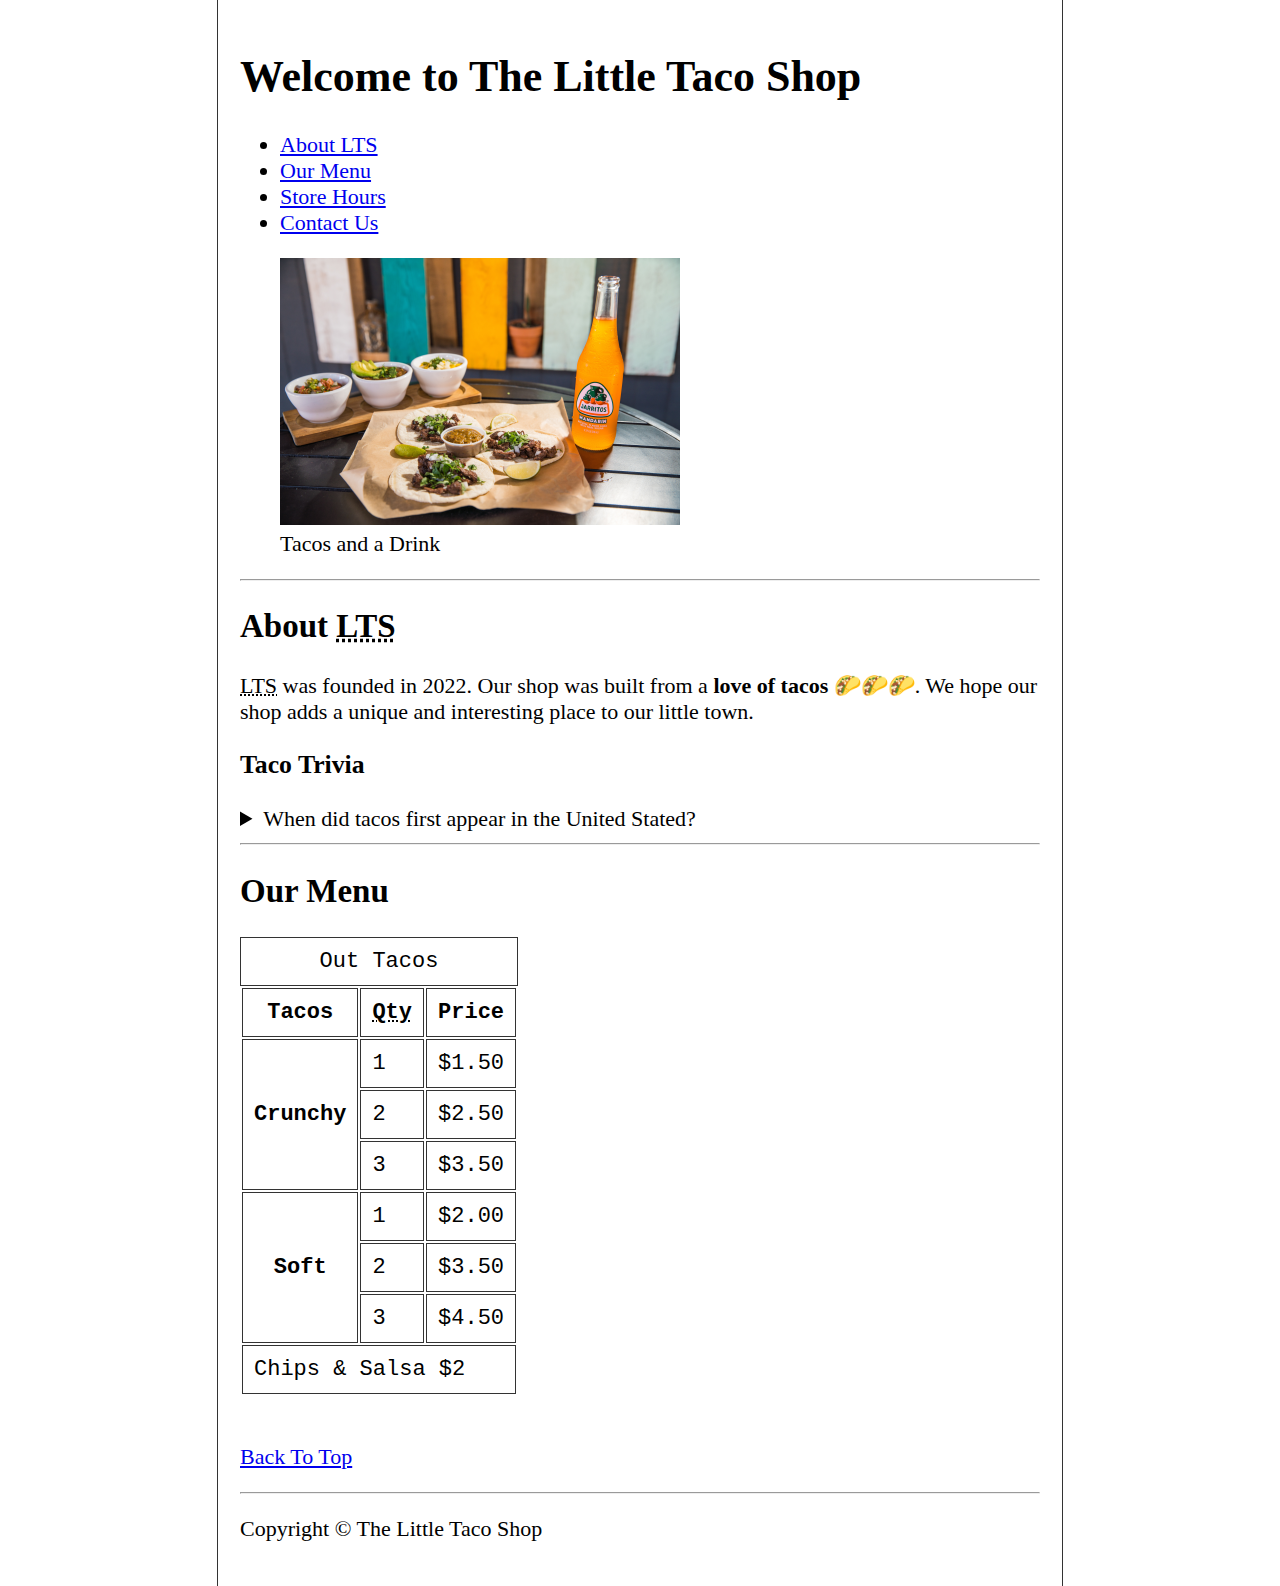
<file: index.html>
<!DOCTYPE html>
<html lang="en">

<head>
    <meta charset="UTF-8">
    <meta name="author" content="Shashwat Singh Bhadoriya">
    <meta name="description" content="The official website for The Little Taco Shop">
    <title>The Little Taco Shop</title>
    <link rel="icon" href="favicon.ico" type="image/x-icon">
    <link rel="stylesheet" href="css/style.css">
</head>

<body>
    <header>
        <h1>Welcome to The Little Taco Shop</h1>
        <nav>
            <ul>
                <li>
                    <a href="#about">About <abbr title="The Little Taco Shop">LTS</abbr></a>
                </li>
                <li>
                    <a href="#menu">Our Menu</a>
                </li>
                <li>
                    <a href="hours.html">Store Hours</a>
                </li>
                <li>
                    <a href="contact.html">Contact Us</a>
                </li>

            </ul>
        </nav>

        <figure>
            <img src="img/tacos_and_drink_400x267.png" alt="Tacos and a Drink" title="We love tacos!" width="400"
                height="267">
            <figcaption>
                Tacos and a Drink
            </figcaption>
        </figure>
    </header>
    <hr>
    <main>
        <article id="about">
            <h2>About
                <abbr title="The Little Taco Shop">LTS</abbr>
            </h2>
            <p>
                <abbr title="The Little Taco Shop">LTS</abbr> was founded in <time datetime="2022">2022</time>. Our shop
                was built from a <strong>love of tacos</strong> 🌮🌮🌮. We hope our shop adds a unique and interesting
                place to our little town.
            </p>
            <aside>
                <h3>Taco Trivia</h3>
                <details>
                    <summary>When did tacos first appear in the United Stated?</summary>
                    <p>
                        Jeffrey M. Pilcher, taco historian and professor of history at the University of Minnesota, says
                        the earliest mention of tacos in the United States are in a newspaper from <time
                            datetime="1905">1905</time>. (Source: <cite><a
                                href="https://www.smithsonianmag.com/arts-culture/where-did-the-taco-come-from-81228162/"
                                target="_blank">Smithsonian Magazine</a></cite>)
                    </p>
                </details>
            </aside>
        </article>
        <hr>
        <article id="menu">
            <h2>Our Menu</h2>
            <table>
                <caption>Out Tacos</caption>
                <thead>
                    <tr>
                        <th>Tacos</th>
                        <th scope="col">
                            <abbr title="Quantity">Qty</abbr>
                        </th>
                        <th scope="col">Price</th>
                    </tr>
                </thead>
                <tbody>
                    <tr>
                        <th scope="row" rowspan="3">Crunchy</th>
                        <td>1</td>
                        <td>$1.50</td>

                    </tr>
                    <tr>
                        <td>2</td>
                        <td>$2.50</td>
                    </tr>
                    <tr>
                        <td>3</td>
                        <td>$3.50</td>
                    </tr>
                    <tr>
                        <th scope="row" rowspan="3">Soft</th>
                        <td>1</td>
                        <td>$2.00</td>

                    </tr>
                    <tr>
                        <td>2</td>
                        <td>$3.50</td>
                    </tr>
                    <tr>
                        <td>3</td>
                        <td>$4.50</td>
                    </tr>
                </tbody>
                <tfoot>
                    <tr>
                        <td colspan="3">Chips &amp; Salsa $2</td>
                    </tr>
                </tfoot>
            </table>
            <br>
            <p>
                <a href="#">Back To Top</a>
            </p>

        </article>
    </main>
    <hr>
    <footer>
        <p>Copyright &copy; The Little Taco Shop</p>
    </footer>
</body>

</html>
</file>
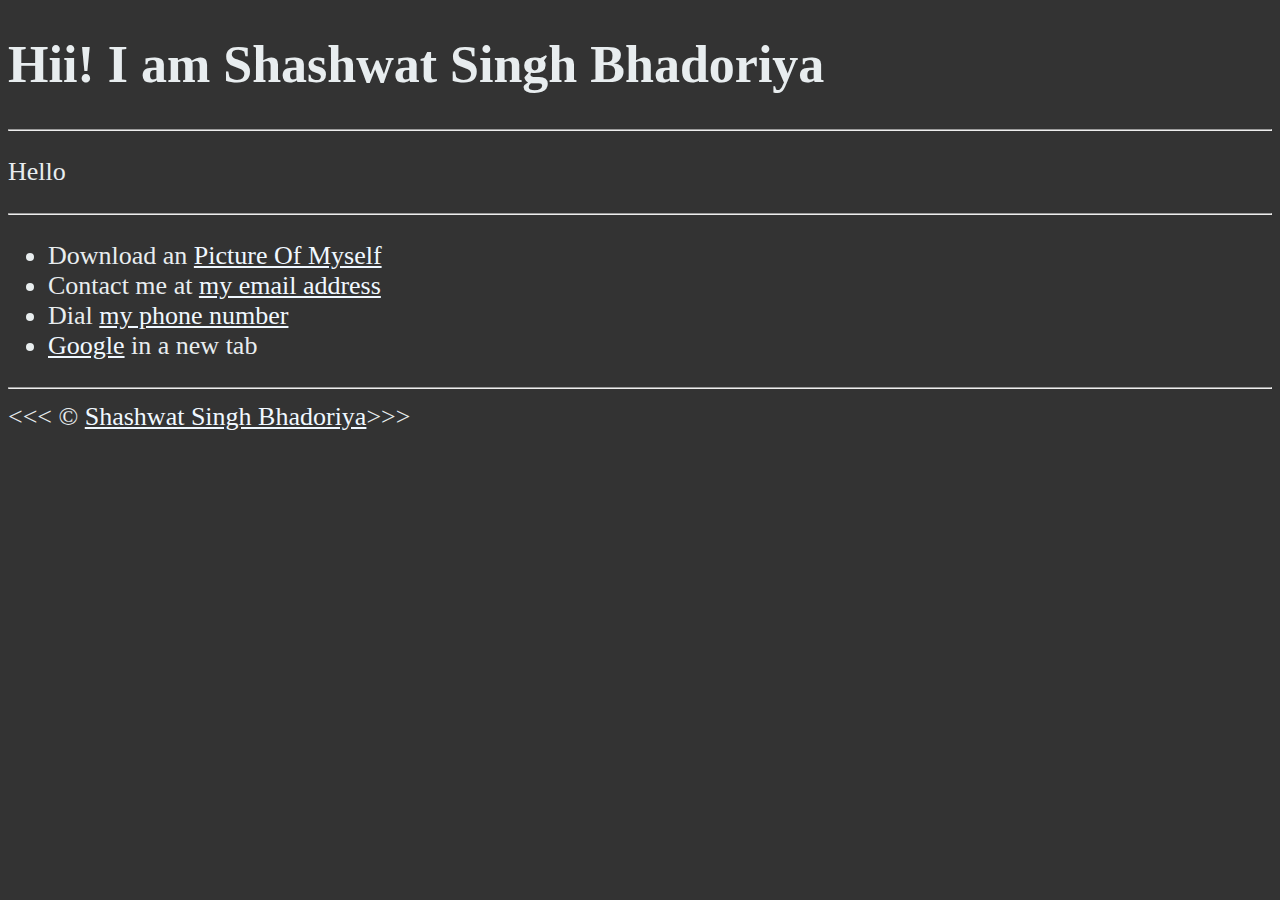
<file: about.html>
<!DOCTYPE html>
<html lang="en">

<head>

    <meta charset="UTF-8">
    <meta name="'author" content="'Shashwat Singh Bhadoriya">
    <meta name="'description" content="HII I am Shashwat Singh Bhadoriya. This page is about me.">

    <title>About Me</title>
    <!-- to add icon -->
    <link rel="icon" href="img.jpg" type="image/x-icon">
    <link rel="stylesheet" href="css/main.css" type="text/css">
</head>

<body>
    <h1>Hii! I am Shashwat Singh Bhadoriya</h1>
    <hr>

    <p>
        Hello
    </p>

    <hr>

    <ul>
        <li>Download an <a href="img.jpg" download>Picture Of Myself</a></li>

        <li>
            Contact me at <a href="mailto:xxxx2020@gmail.com">my email address</a>
        </li>
        <li>
            Dial <a href="tel:+1234567890">my phone number</a>
        </li>
        <li>
            <a href="https://www.google.com/" target="_blank">Google</a> in a new tab
        </li>
    </ul>

    <hr>

    &lt;&lt;&lt; &copy; <a href="./about.html">Shashwat Singh Bhadoriya</a>&gt;&gt;&gt;

</body>

</html>
</file>
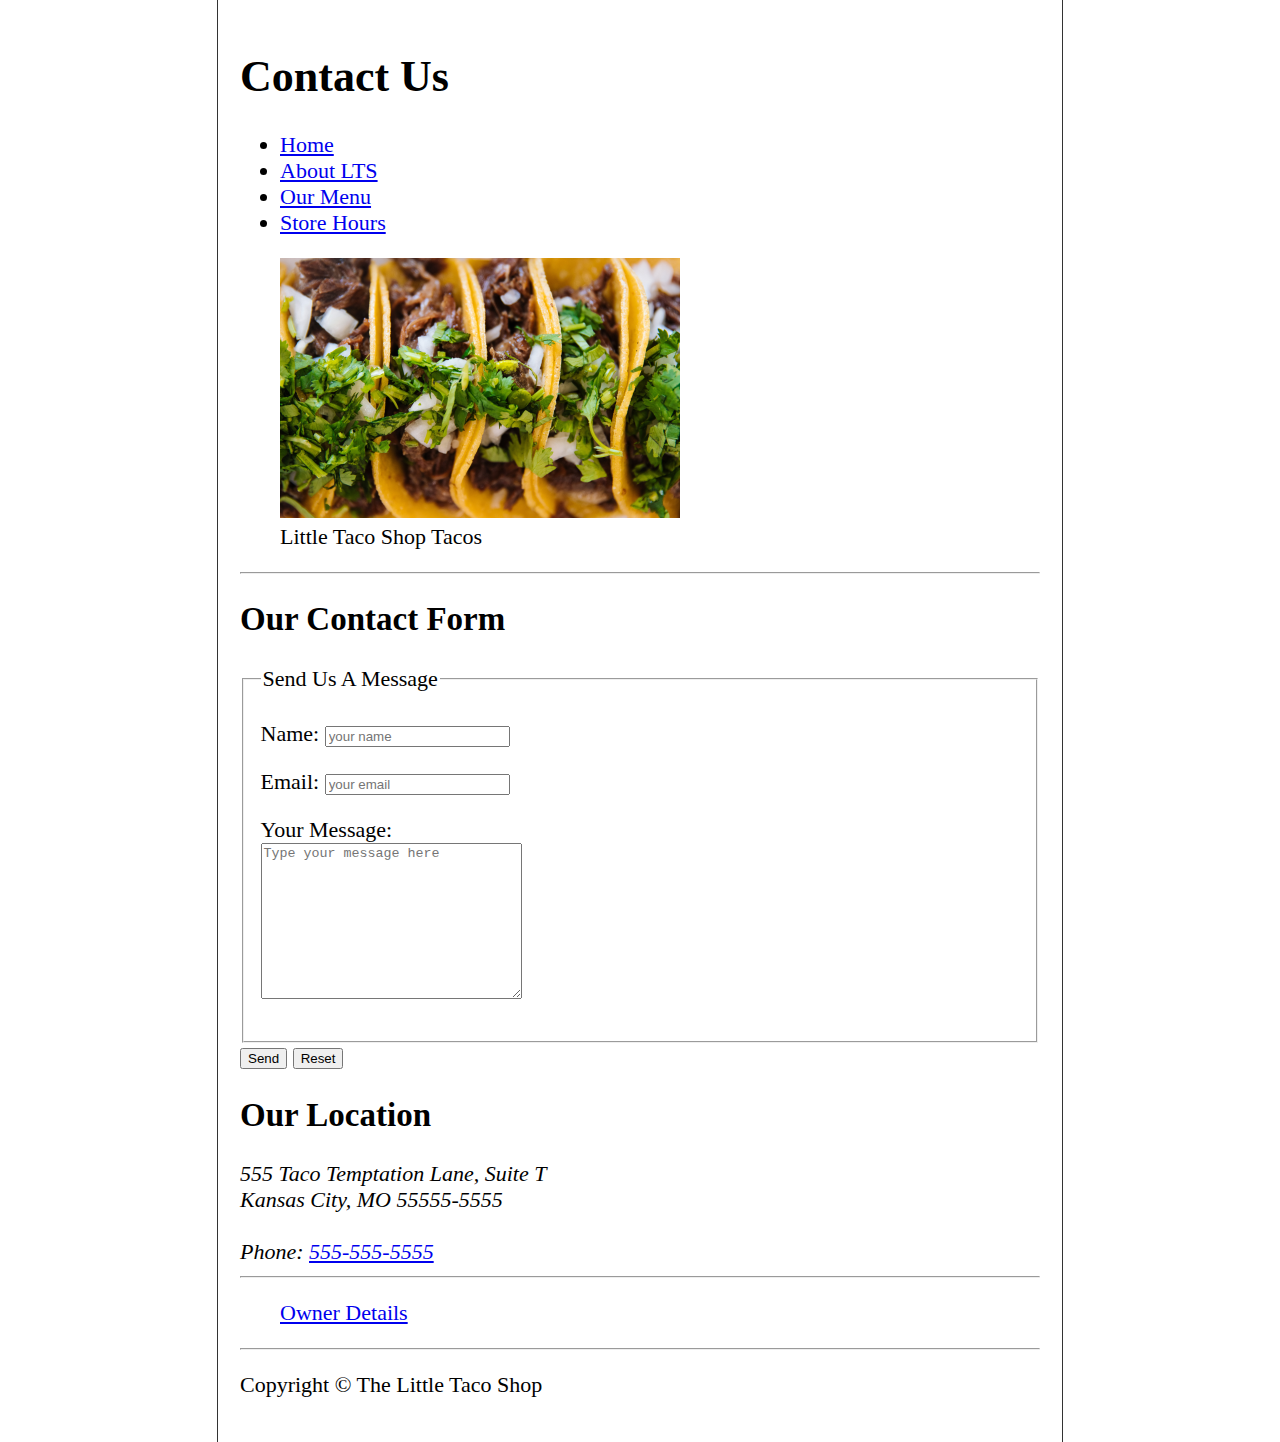
<file: contact.html>
<!DOCTYPE html>
<html lang="en">

<head>
    <meta charset="UTF-8">
    <meta name="author" content="Shashwat Singh Bhadoriya">
    <meta name="description" content="Contact information for The Little Taco Shop">
    <title>Contact Us - LTS</title>
    <link rel="icon" href="favicon.ico" type="image/x-icon">
    <link rel="stylesheet" href="css/style.css">
</head>

<body>
    <header>
        <h1>Contact Us</h1>
        <nav>
            <ul>
                <li>
                    <a href="./index.html">Home</a>
                </li>
                <li>
                    <a href="index.html#about">About <abbr title="The Little Taco Shop">LTS</abbr></a>
                </li>
                <li>
                    <a href="index.html#menu">Our Menu</a>
                </li>
                <li>
                    <a href="hours.html">Store Hours</a>
                </li>
            </ul>
        </nav>

        <figure>
            <img src="img/tacos_close_up_400x260.png" alt="Little Taco Shop Tacos" title="Tacos ready to eat!"
                width="400" height="260">
            <figcaption>
                Little Taco Shop Tacos
            </figcaption>
        </figure>
    </header>
    <hr>
    <main>
        <section>
            <h2>Our Contact Form</h2>

            <form action="https://httpbin.org/get" method="get">
                <fieldset>
                    <legend>Send Us A Message</legend>
                    <p>
                        <label for="name">Name:</label>
                        <input type="text" name="name" id="name" placeholder="your name" required>
                    </p>
                    <p>
                        <label for="email">Email:</label>
                        <input type="email" name="email" id="email" placeholder="your email" required>
                    </p>
                    <p>
                        <label for="message">Your Message:</label>
                        <br>
                        <textarea name="message" id="message" cols="30" rows="10"
                            placeholder="Type your message here"></textarea>
                    </p>
                </fieldset>
                <button type="submit">Send</button>
                <button type="reset">Reset</button>
            </form>
        </section>
        <section>
            <h2>Our Location</h2>
            <address>
                555 Taco Temptation Lane, Suite T<br>
                Kansas City, MO 55555-5555
                <br><br>
                Phone: <a href="tel:+5555555555">555-555-5555</a>
            </address>
        </section>
    </main>
    <hr>
    <footer>
        <ul>
            <a href="about.html"> Owner Details</a>
        </ul>
    </footer>
    <hr>
    <footer>
        <p>Copyright &copy; The Little Taco Shop</p>
    </footer>
</body>

</html>
</file>
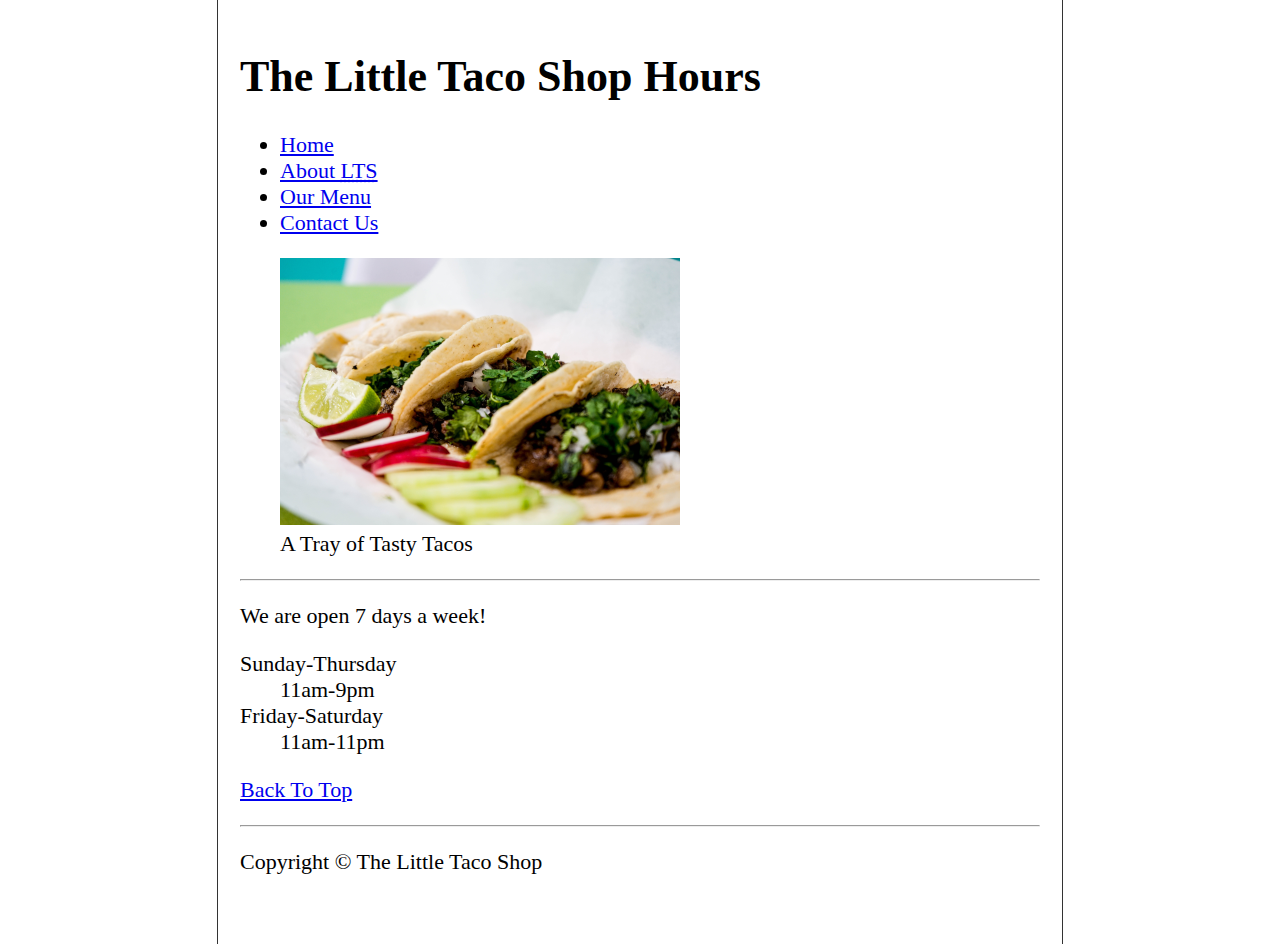
<file: hours.html>
<!DOCTYPE html>
<html lang="en">

<head>
    <meta charset="UTF-8">
    <meta name="author" content="Shashwat Singh Bhadoriya">
    <meta name="description" content="Store Hours for The Little Taco Shop">
    <title>LTS Hours</title>
    <link rel="icon" href="favicon.ico" type="image/x-icon">
    <link rel="stylesheet" href="css/style.css">
</head>

<body>
    <header>
        <h1>The Little Taco Shop Hours</h1>
        <nav>
            <ul>
                <li>
                    <a href="index.html">Home</a>
                </li>
                <li>
                    <a href="index.html#about">About <abbr title="The Little Taco Shop">LTS</abbr></a>
                </li>
                <li>
                    <a href="index.html#menu">Our Menu</a>
                </li>
                <li>
                    <a href="contact.html">Contact Us</a>
                </li>
            </ul>
        </nav>

        <figure>
            <img src="img/tacos_tray_400x267.png" alt="A Tray of Tasty Tacos" title="We love trays of tacos!"
                width="400" height="267">
            <figcaption>
                A Tray of Tasty Tacos
            </figcaption>
        </figure>
    </header>
    <hr>
    <main>
        <p>
            We are open 7 days a week!
        </p>
        <dl>
            <dt>Sunday-Thursday</dt>
            <dd>11am-9pm</dd>
            <dt>Friday-Saturday</dt>
            <dd>11am-11pm</dd>
        </dl>
        <p>
            <a href="#">Back To Top</a>
        </p>
    </main>
    <hr>
    <footer>
        <p>Copyright &copy; The Little Taco Shop</p>
    </footer>
</body>

</html>
</file>
<file: css/style.css>
html {
    font-size: 22px;
}

body {
    min-height: 100vh;
    max-width: 800px;
    margin: 0 auto;
    padding: 1rem;
    border-left: 1px solid #333;
    border-right: 1px solid #333;
}

th,
td,
caption {
    border: 1px solid #333;
    font-family: 'Courier New', Courier, monospace;
    border-collapse: separate;
    padding: 0.5rem;
}
</file>
<file: css/main.css>
html {
    font-size: 26px
}

body {
    background-color: #333;
    color: rgb(232, 237, 239);
}

a {
    color: aliceblue;
}

a:visited {
    color: lightgray;
}

a:hover,
a:active {
    color: #eee;
}

table,
tr,
th,
td,
caption {
    border: 1px solid #eee;
    font-family: 'Courier New', Courier, monospace;
    border-collapse: collapse;
    padding: 0.5rem;
}
</file>
